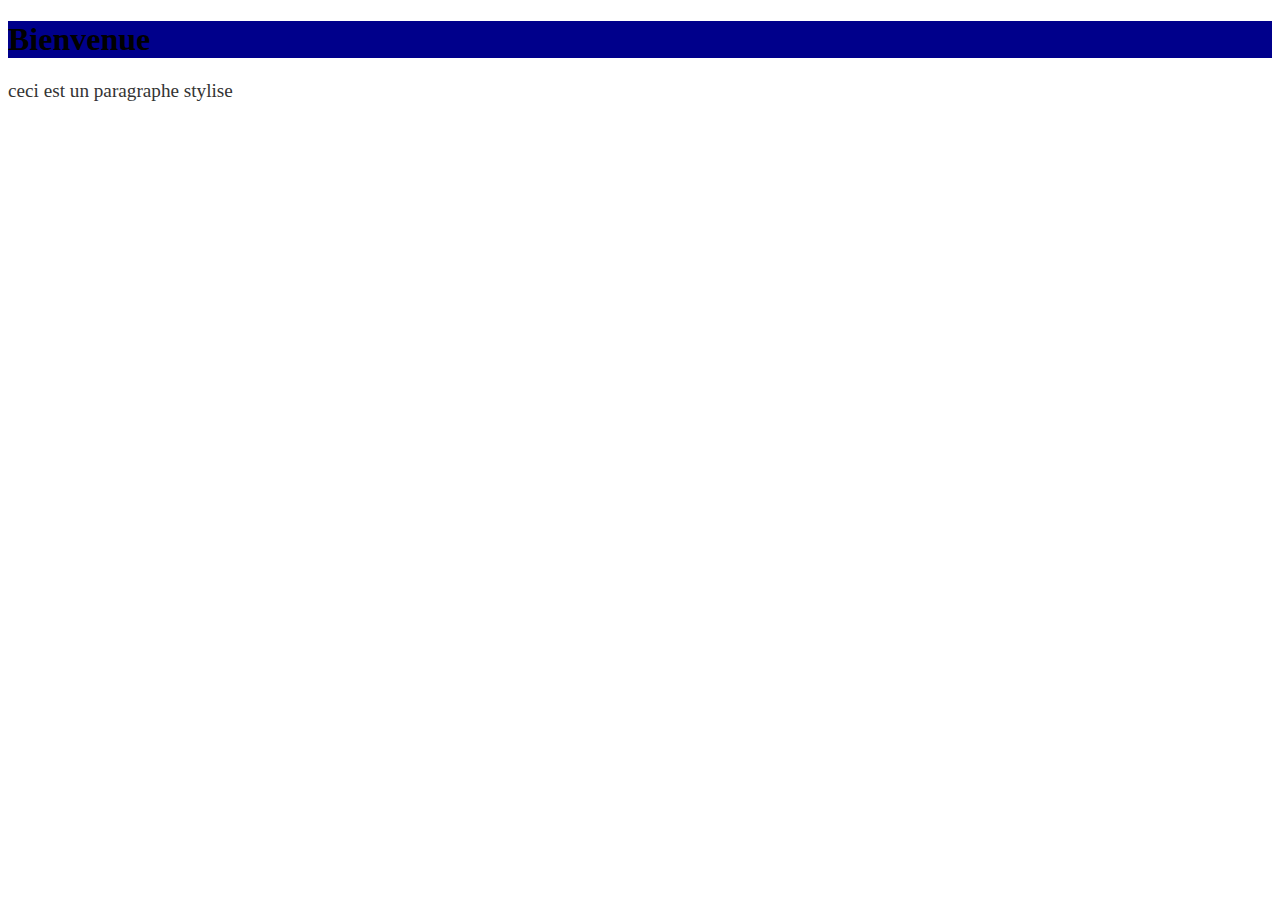
<file: Chapitre1/index.html>
<!DOCTYPE html>
<html lang="en">
<head>
    <meta charset="UTF-8">
    <meta name="viewport" content="width=device-width, initial-scale=1.0">
    <title>Tester le CSS</title>
    <link rel="stylesheet" href="style.css">
</head>
<body>
    <h1 class="titre">Bienvenue</h1>
    <p id="principal"> ceci est un paragraphe stylise </p>
</body>
</html>
</file>
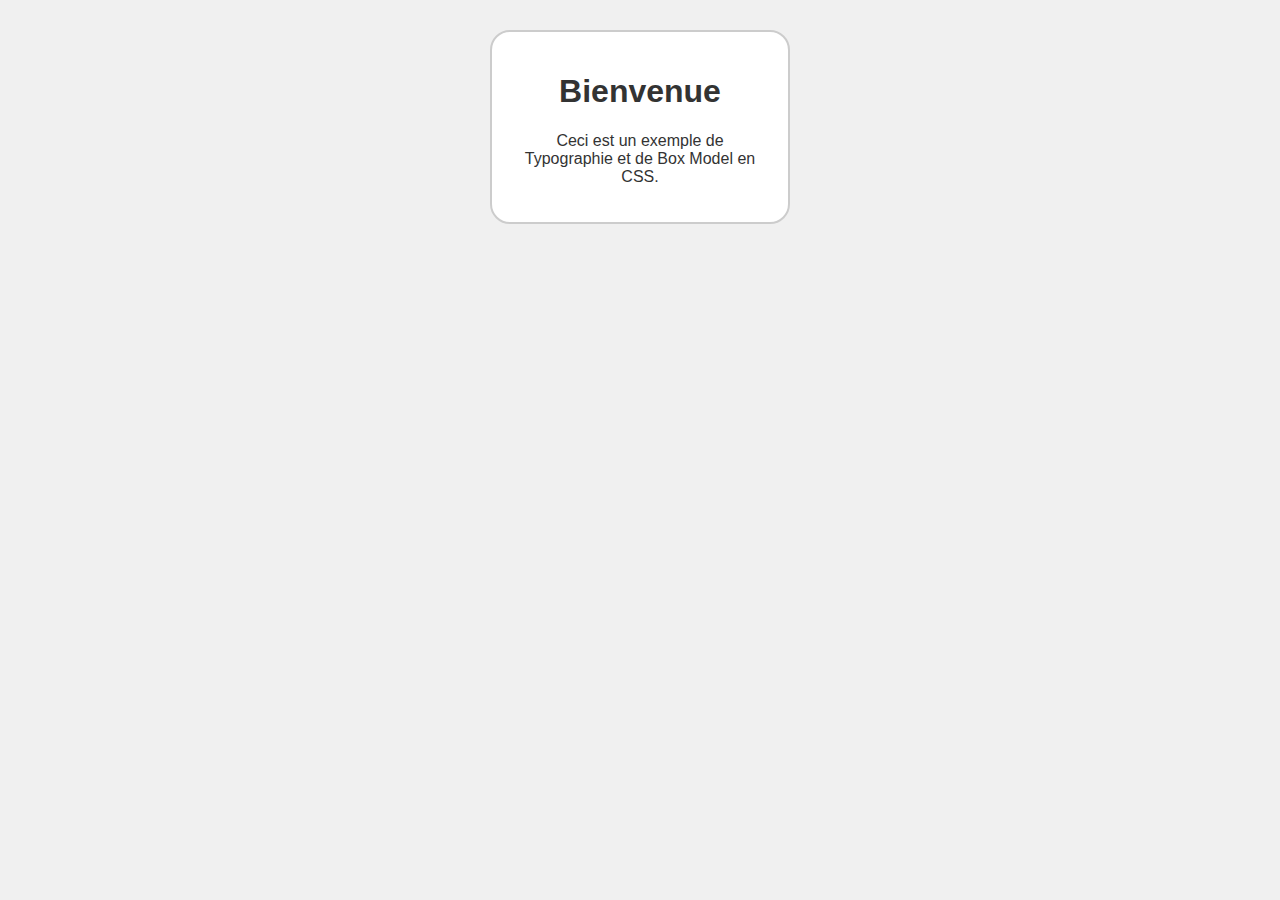
<file: Chapitre2/index.html>
<!DOCTYPE html>
<html lang="en">
<head>
    <meta charset="UTF-8">
    <meta name="viewport" content="width=device-width, initial-scale=1.0">
    <title>Tyopographie et Box Model</title>
    <link rel="stylesheet" href="style.css">
</head>
<body>
    <div class="container">
        <h1>Bienvenue</h1>
        <p>Ceci est un exemple de Typographie et de Box Model en CSS.</p>
    </div>
    
</body>
</html>
</file>
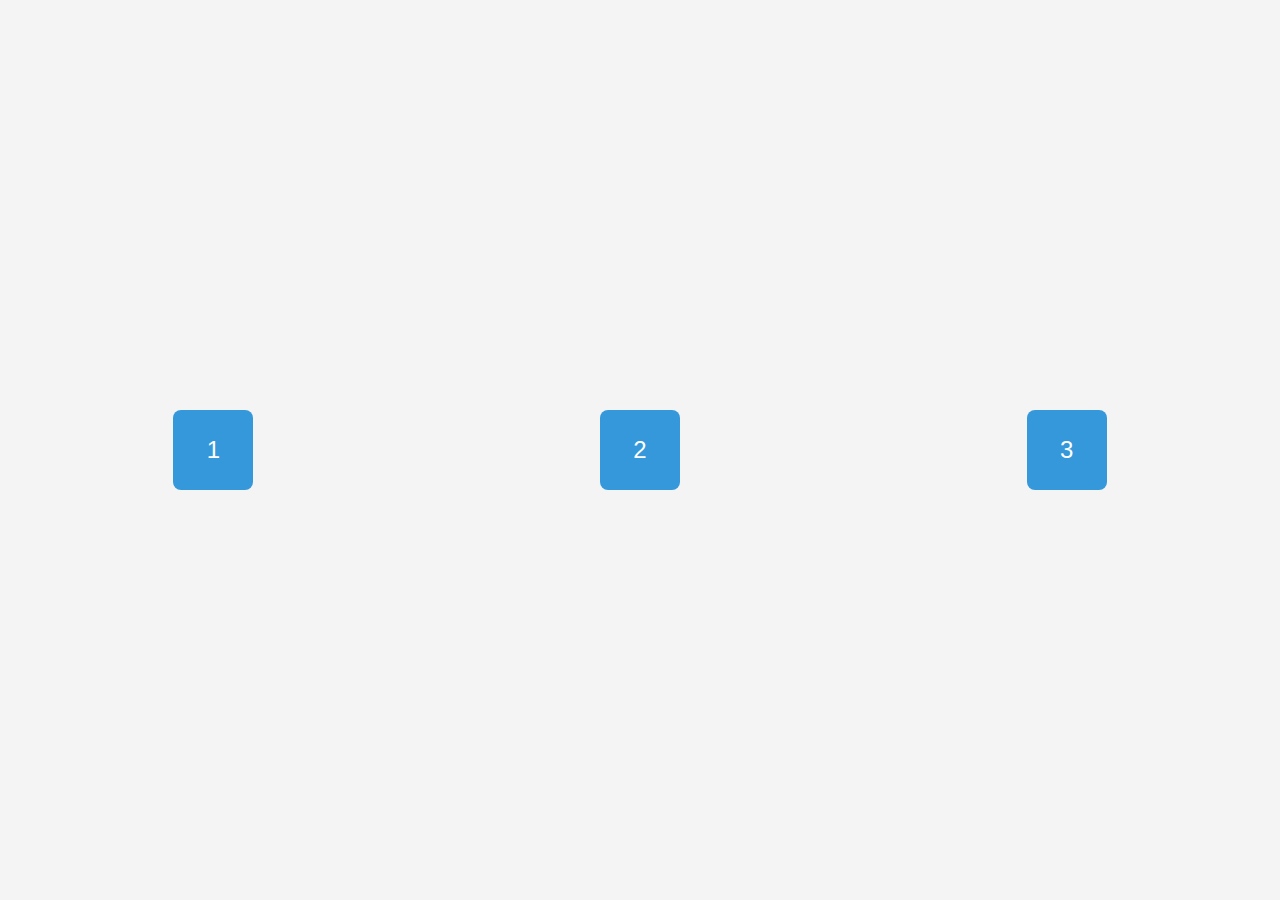
<file: Chapitre3/index.html>
<!DOCTYPE html>
<html lang="en">
<head>
    <meta charset="UTF-8">
    <meta name="viewport" content="width=device-width, initial-scale=1.0">
    <title>Exemple Flexbox</title>
    <link rel="stylesheet" href="style.css">
</head>
<body>
    <div class="container">
        <div class="box">1</div>
        <div class="box">2</div>
        <div class="box">3</div>
    </div>
    
</body>
</html>
</file>
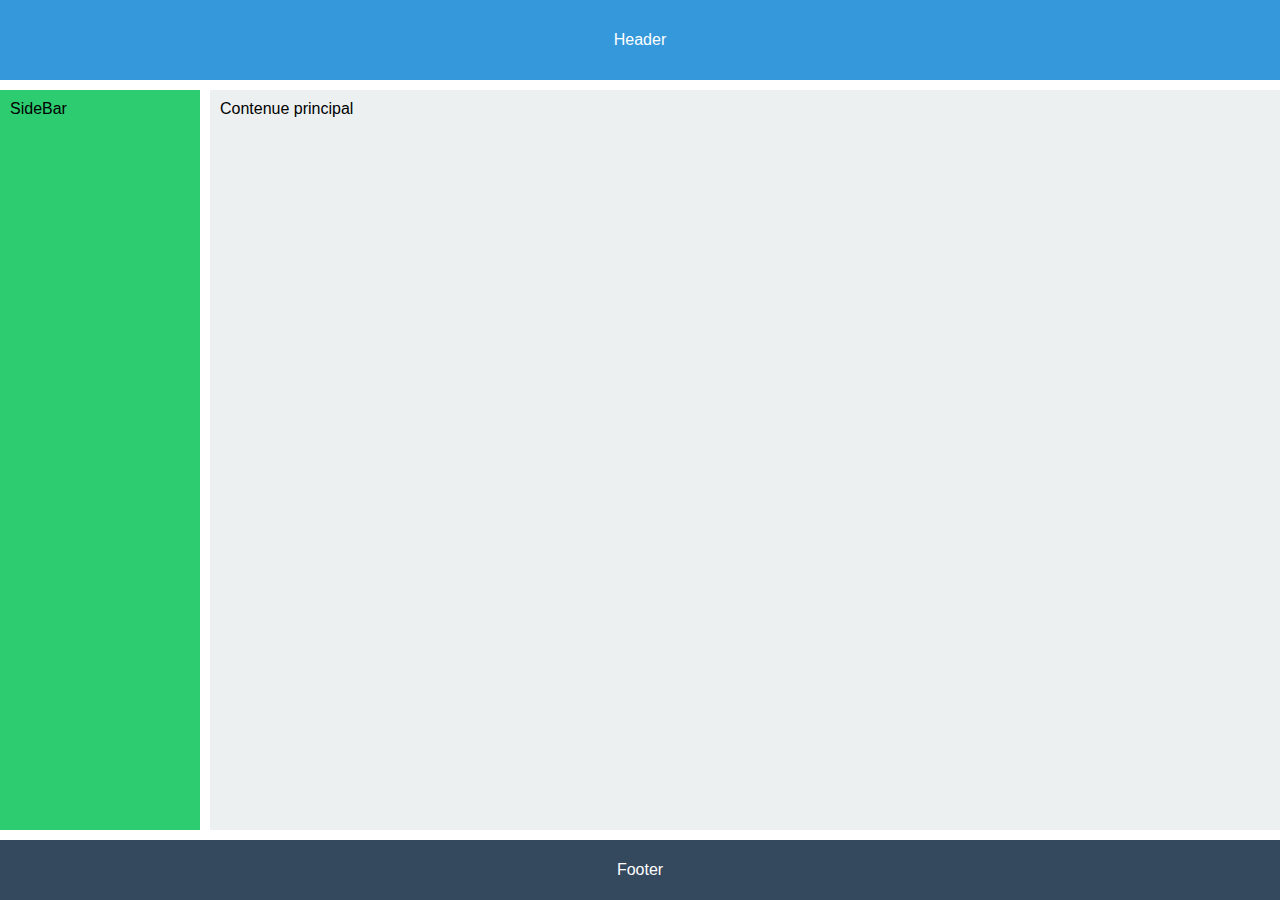
<file: Chapitre4Grid/grid.html>
<!DOCTYPE html>
<html lang="en">
<head>
    <meta charset="UTF-8">
    <meta name="viewport" content="width=device-width, initial-scale=1.0">
    <title>Exemple Grid Layout</title>
    <link rel="stylesheet" href="grid.css">
</head>
<body>
    <div class="container">
        <header class="header">Header</header>
        <aside class="sidebar">SideBar</aside>
        <main class="content">Contenue principal</main>
        <footer class="footer">Footer</footer>
    </div>
    
</body>
</html>
</file>
<file: Chapitre1/style.css>
.titre{
    background-color: darkblue;
    font-size: 2rem;
}
#principal{
    color: #333;
    font-size: 1.2em;
}
</file>
<file: Chapitre2/style.css>
body{
    font-family: arial, sans-serif;
    background-color:  #f0f0f0;
}
.container{
    background-color: white;
    color: #333;
    width: 300px;
    padding : 20px;
    margin: 30px auto;
    border: 2px solid #ccc;
    border-radius: 20px;
    box-sizing: border-box;
    text-align: center;
}
</file>
<file: Chapitre3/style.css>
body{
    font-family: arial, sans-serif;
    margin: 0;
    padding: 0;
}
.container{
    display: flex;
    justify-content: space-around;
    align-items: center;
    height: 100vh;
    background-color: #f4f4f4;
}
.box{
    width: 80px;
    height: 80px;
    background-color: #3498db;
    color: white;
    display: flex;
    justify-content: center;
    align-items: center;
    border-radius: 8px;
    font-size: 1.5rem;
}
</file>
<file: Chapitre4Grid/grid.css>
body{
    margin: 0;
    font-family: arial,sans-serif;
}
.container{
    display: grid;
    grid-template-columns: 200px 1fr;
    grid-template-rows: 80px 1fr 60px;
    gap: 10px;
    height: 100vh;
}
.header{
    grid-column: 1/3;
    background-color: #3498db;
    color: white;
    text-align: center;
    line-height: 80px;
}
.sidebar{
    background:#2ecc71 ;
    padding: 10px;
}
.content{
    background: #ecf0f1;
    padding:10px;
}
.footer{
    grid-column:1/3;
    background: #34495e;
    color: white;
    text-align: center;
    line-height: 60px;
}
</file>
